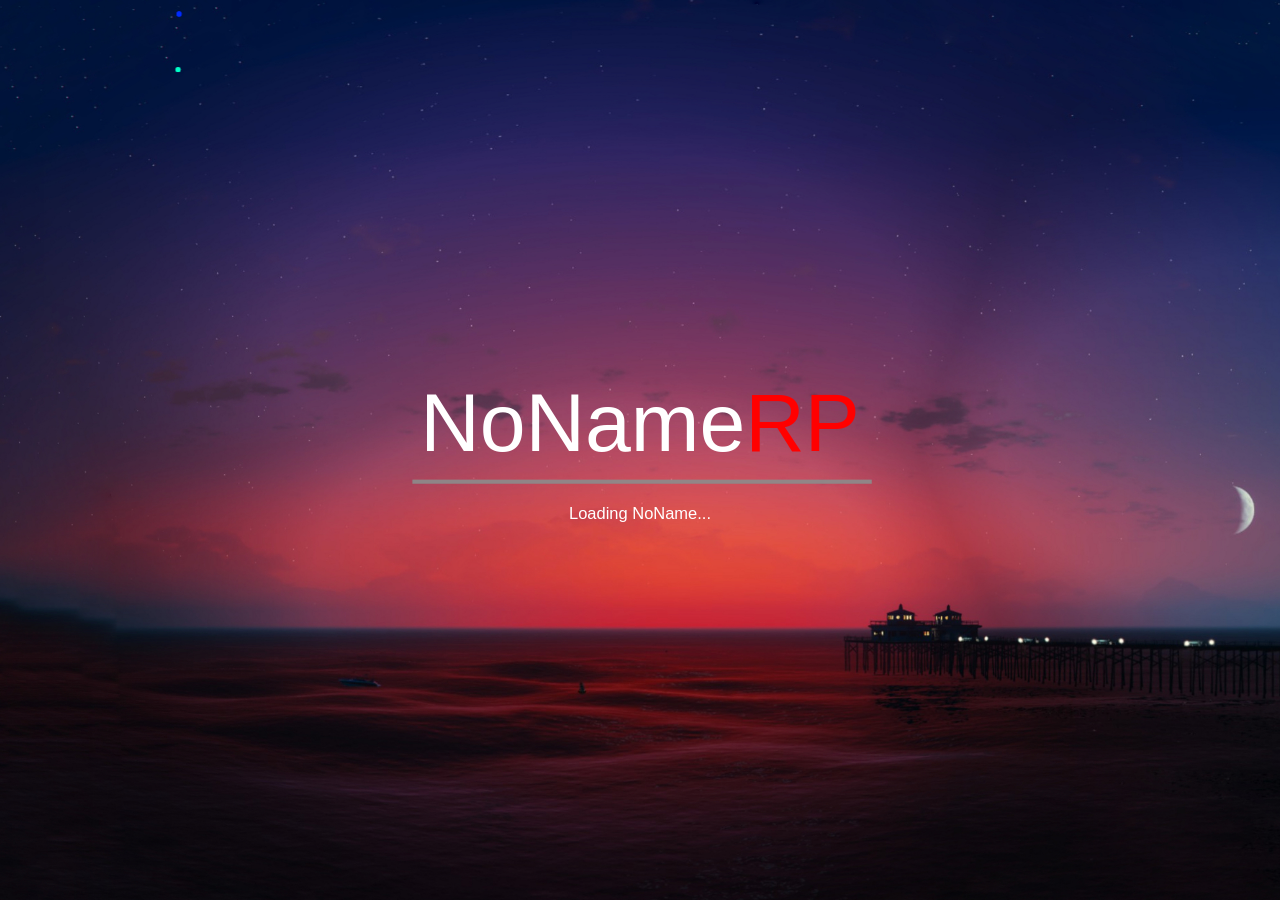
<file: resources/[scripts]/loading-screen/index.html>
<html>
    <head>	
	    <link href="style.css" rel="stylesheet" type="text/css" />	
    </head>
	
        <div id="background">
		<div class='center'>
			<div class='title'>NoName<span style='color:red;'>RP</span></div>
			<div style='width: 99%;'>
				<div class="loadbar"><div class="load"></div></div>
			</div>
			<div class='text'>Loading NoName...</div>
		</div>
		
		<div class="pyro">
            <div class="before"></div>
            <div class="after"></div>
        </div>
		
		<script type="text/javascript">
			var count = 0;
			var thisCount = 0;
			
			const handlers = {
				startInitFunctionOrder(data)
				{
					count = data.count;
				},

				initFunctionInvoking(data)
				{
					document.querySelector('.load').style.left = '0%';
					document.querySelector('.load').style.width = ((data.idx / count) * 100) + '%';
				},

				startDataFileEntries(data)
				{
					count = data.count;
				},

				performMapLoadFunction(data)
				{
					++thisCount;

					document.querySelector('.load').style.left = '0%';
					document.querySelector('.load').style.width = ((thisCount / count) * 100) + '%';
				}
			};

			window.addEventListener('message', function(e)
			{
				(handlers[e.data.eventName] || function() {})(e.data);
			});
			
			window.onload = function() {};
		</script>
    </body>
</html>
</file>
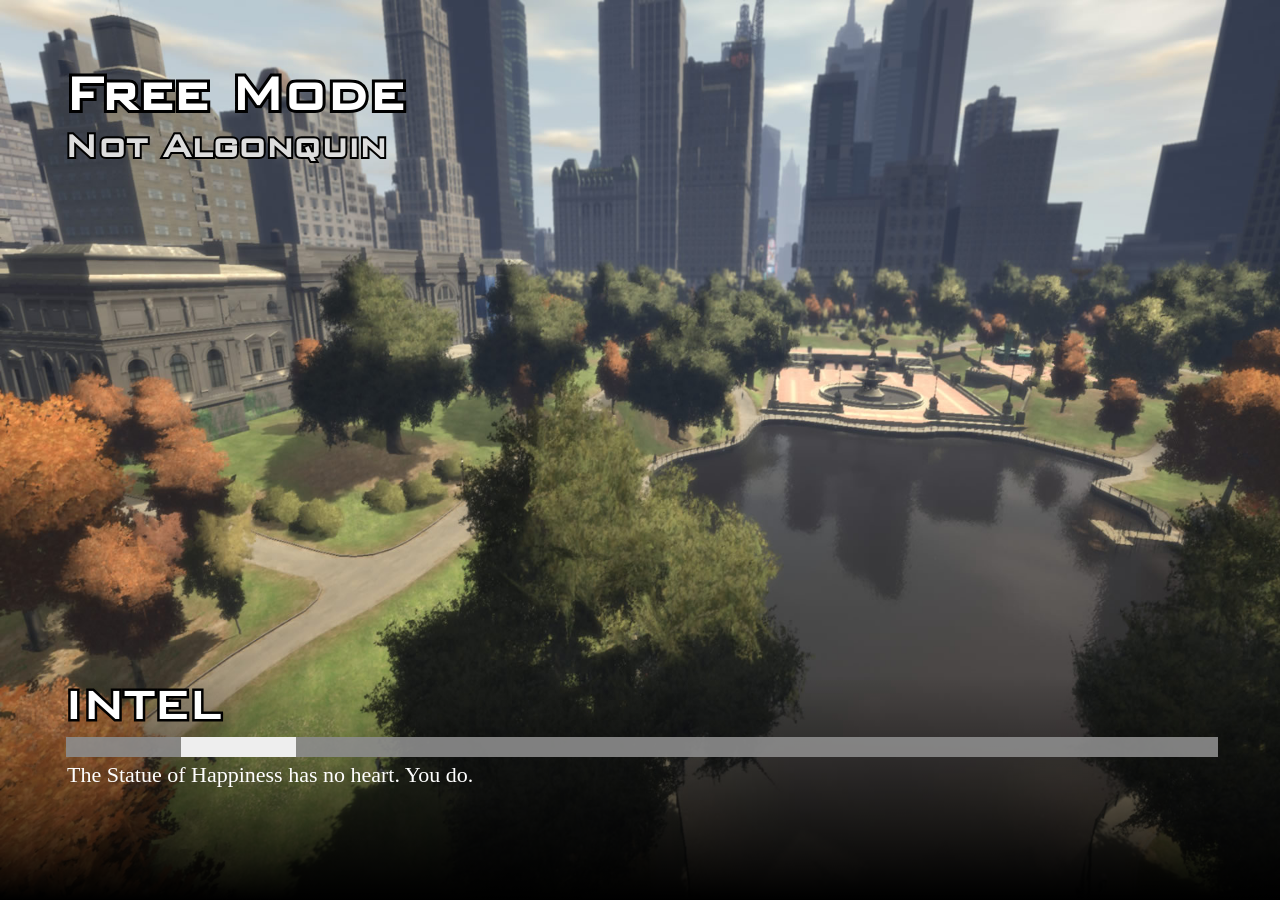
<file: resources/[fivem]/[test]/example-loadscreen/index.html>
<html>
    <head>
        <link href="keks.css" rel="stylesheet" type="text/css" />
    </head>
    <body>
        <div class="backdrop">
            <div class="top">
                <h1 title="Free Mode">Free Mode</h1>
                <h2 title="Not Algonquin">Not Algonquin</h2>
            </div>

            <div class="letni">
                <h2 title="INTEL">Intel</h2>
                <h3></h3>
                <div class="loadbar"><div class="thingy"></div></div>
                <p>The Statue of Happiness has no heart. You do.</p>
            </div>
            <div class="bottom">
                <div id="gradient">
                </div>
            </div>
        </div>

<script type="text/javascript">
// this will actually restart the loading bar a lot, making multiple loading bars is an exercise to the reader... for now.
// for a set of possible events, see https://github.com/citizenfx/fivem/blob/master/code/components/loading-screens-five/src/LoadingScreens.cpp
var count = 0;
var thisCount = 0;

const emoji = {
    INIT_BEFORE_MAP_LOADED: [ '🍉' ],
    INIT_AFTER_MAP_LOADED: [ '🍋', '🍊' ],
    INIT_SESSION: [ '🍐', '🍅', '🍆' ],
};

const handlers = {
    startInitFunctionOrder(data)
    {
        count = data.count;

        document.querySelector('.letni h3').innerHTML += emoji[data.type][data.order - 1] || '';
    },

    initFunctionInvoking(data)
    {
        document.querySelector('.thingy').style.left = '0%';
        document.querySelector('.thingy').style.width = ((data.idx / count) * 100) + '%';
    },

    startDataFileEntries(data)
    {
        count = data.count;

        document.querySelector('.letni h3').innerHTML += "\u{1f358}";
    },

    performMapLoadFunction(data)
    {
        ++thisCount;

        document.querySelector('.thingy').style.left = '0%';
        document.querySelector('.thingy').style.width = ((thisCount / count) * 100) + '%';
    },

    onLogLine(data)
    {
        document.querySelector('.letni p').innerHTML = data.message + "..!";
    }
};

window.addEventListener('message', function(e)
{
    (handlers[e.data.eventName] || function() {})(e.data);
});
</script>
    </body>
</html>
</file>
<file: resources/[scripts]/loading-screen/style.css>
#background
			{
				width: 100%;
				height: 100%;
	            background-color: #2b1d2c;
	            background-image: url(786027.jpg);
				background-size: cover;
				position: fixed;
				left: 0;
				right: 0;
				z-index: 1;
				transform: scale(1.03);
				transition: all 20s linear;
				background-position: 0px 0px;
				display: block;
			}

			.center {
				width:450px;
				height:100px;
				position:absolute;
				left:50%;
				top:50%;
				margin:-100px 0 0 -225px;								
				text-align: center;
			}
			
			.title {
				color: #ffffff;
				margin-top: 20px;
				font-size: 5.0em;
				font-style: bold;
				font-family: Arial;
			}
			
			.text {
				color: #ffffff;
				margin-top: 20px;
				font-size: 1.0em;
				font-family: Arial;
			}
			
			.loadbar {			
											width: 100%;
				background-color: rgba(140, 140, 140, .9);
				height: 4px;
				margin-left: 4px;
				margin-right: 6px;
				margin-top: 9px;
				margin-bottom: 9px;
				overflow: hidden;
				position: relative;
				display: block;
			}
			
			.thingy
			{
				width: 0%;
				background-color: #096;
				height: 40px;
				position: absolute;
				left: 0%;
			}	
			
			.pyro > .before, .pyro > .after {
				position: absolute;
				width: 5px;
				height: 5px;
				border-radius: 50%;
				box-shadow: -120px -218.66667px blue, 248px -16.66667px #00ff84, 190px 16.33333px #002bff, -113px -308.66667px #ff009d, -109px -287.66667px #ffb300, -50px -313.66667px #ff006e, 226px -31.66667px #ff4000, 180px -351.66667px #ff00d0, -12px -338.66667px #00f6ff, 220px -388.66667px #99ff00, -69px -27.66667px #ff0400, -111px -339.66667px #6200ff, 155px -237.66667px #00ddff, -152px -380.66667px #00ffd0, -50px -37.66667px #00ffdd, -95px -175.66667px #a6ff00, -88px 10.33333px #0d00ff, 112px -309.66667px #005eff, 69px -415.66667px #ff00a6, 168px -100.66667px #ff004c, -244px 24.33333px #ff6600, 97px -325.66667px #ff0066, -211px -182.66667px #00ffa2, 236px -126.66667px #b700ff, 140px -196.66667px #9000ff, 125px -175.66667px #00bbff, 118px -381.66667px #ff002f, 144px -111.66667px #ffae00, 36px -78.66667px #f600ff, -63px -196.66667px #c800ff, -218px -227.66667px #d4ff00, -134px -377.66667px #ea00ff, -36px -412.66667px #ff00d4, 209px -106.66667px #00fff2, 91px -278.66667px #000dff, -22px -191.66667px #9dff00, 139px -392.66667px #a6ff00, 56px -2.66667px #0099ff, -156px -276.66667px #ea00ff, -163px -233.66667px #00fffb, -238px -346.66667px #00ff73, 62px -363.66667px #0088ff, 244px -170.66667px #0062ff, 224px -142.66667px #b300ff, 141px -208.66667px #9000ff, 211px -285.66667px #ff6600, 181px -128.66667px #1e00ff, 90px -123.66667px #c800ff, 189px 70.33333px #00ffc8, -18px -383.66667px #00ff33, 100px -6.66667px #ff008c;
				-moz-animation: 1s bang ease-out infinite backwards, 1s gravity ease-in infinite backwards, 5s position linear infinite backwards;
				-webkit-animation: 1s bang ease-out infinite backwards, 1s gravity ease-in infinite backwards, 5s position linear infinite backwards;
				-o-animation: 1s bang ease-out infinite backwards, 1s gravity ease-in infinite backwards, 5s position linear infinite backwards;
				-ms-animation: 1s bang ease-out infinite backwards, 1s gravity ease-in infinite backwards, 5s position linear infinite backwards;
				animation: 1s bang ease-out infinite backwards, 1s gravity ease-in infinite backwards, 5s position linear infinite backwards; }

			.pyro > .after {
				-moz-animation-delay: 1.25s, 1.25s, 1.25s;
				-webkit-animation-delay: 1.25s, 1.25s, 1.25s;
				-o-animation-delay: 1.25s, 1.25s, 1.25s;
				-ms-animation-delay: 1.25s, 1.25s, 1.25s;
				animation-delay: 1.25s, 1.25s, 1.25s;
				-moz-animation-duration: 1.25s, 1.25s, 6.25s;
				-webkit-animation-duration: 1.25s, 1.25s, 6.25s;
				-o-animation-duration: 1.25s, 1.25s, 6.25s;
				-ms-animation-duration: 1.25s, 1.25s, 6.25s;
				animation-duration: 1.25s, 1.25s, 6.25s; }

			@-webkit-keyframes bang {
				from {
								box-shadow: 0 0 white, 0 0 white, 0 0 white, 0 0 white, 0 0 white, 0 0 white, 0 0 white, 0 0 white, 0 0 white, 0 0 white, 0 0 white, 0 0 white, 0 0 white, 0 0 white, 0 0 white, 0 0 white, 0 0 white, 0 0 white, 0 0 white, 0 0 white, 0 0 white, 0 0 white, 0 0 white, 0 0 white, 0 0 white, 0 0 white, 0 0 white, 0 0 white, 0 0 white, 0 0 white, 0 0 white, 0 0 white, 0 0 white, 0 0 white, 0 0 white, 0 0 white, 0 0 white, 0 0 white, 0 0 white, 0 0 white, 0 0 white, 0 0 white, 0 0 white, 0 0 white, 0 0 white, 0 0 white, 0 0 white, 0 0 white, 0 0 white, 0 0 white, 0 0 white; } }
			@-moz-keyframes bang {
				from {
								box-shadow: 0 0 white, 0 0 white, 0 0 white, 0 0 white, 0 0 white, 0 0 white, 0 0 white, 0 0 white, 0 0 white, 0 0 white, 0 0 white, 0 0 white, 0 0 white, 0 0 white, 0 0 white, 0 0 white, 0 0 white, 0 0 white, 0 0 white, 0 0 white, 0 0 white, 0 0 white, 0 0 white, 0 0 white, 0 0 white, 0 0 white, 0 0 white, 0 0 white, 0 0 white, 0 0 white, 0 0 white, 0 0 white, 0 0 white, 0 0 white, 0 0 white, 0 0 white, 0 0 white, 0 0 white, 0 0 white, 0 0 white, 0 0 white, 0 0 white, 0 0 white, 0 0 white, 0 0 white, 0 0 white, 0 0 white, 0 0 white, 0 0 white, 0 0 white, 0 0 white; } }
			@-o-keyframes bang {
				from {
								box-shadow: 0 0 white, 0 0 white, 0 0 white, 0 0 white, 0 0 white, 0 0 white, 0 0 white, 0 0 white, 0 0 white, 0 0 white, 0 0 white, 0 0 white, 0 0 white, 0 0 white, 0 0 white, 0 0 white, 0 0 white, 0 0 white, 0 0 white, 0 0 white, 0 0 white, 0 0 white, 0 0 white, 0 0 white, 0 0 white, 0 0 white, 0 0 white, 0 0 white, 0 0 white, 0 0 white, 0 0 white, 0 0 white, 0 0 white, 0 0 white, 0 0 white, 0 0 white, 0 0 white, 0 0 white, 0 0 white, 0 0 white, 0 0 white, 0 0 white, 0 0 white, 0 0 white, 0 0 white, 0 0 white, 0 0 white, 0 0 white, 0 0 white, 0 0 white, 0 0 white; } }
			@-ms-keyframes bang {
				from {
								box-shadow: 0 0 white, 0 0 white, 0 0 white, 0 0 white, 0 0 white, 0 0 white, 0 0 white, 0 0 white, 0 0 white, 0 0 white, 0 0 white, 0 0 white, 0 0 white, 0 0 white, 0 0 white, 0 0 white, 0 0 white, 0 0 white, 0 0 white, 0 0 white, 0 0 white, 0 0 white, 0 0 white, 0 0 white, 0 0 white, 0 0 white, 0 0 white, 0 0 white, 0 0 white, 0 0 white, 0 0 white, 0 0 white, 0 0 white, 0 0 white, 0 0 white, 0 0 white, 0 0 white, 0 0 white, 0 0 white, 0 0 white, 0 0 white, 0 0 white, 0 0 white, 0 0 white, 0 0 white, 0 0 white, 0 0 white, 0 0 white, 0 0 white, 0 0 white, 0 0 white; } }
			@keyframes bang {
				from {
								box-shadow: 0 0 white, 0 0 white, 0 0 white, 0 0 white, 0 0 white, 0 0 white, 0 0 white, 0 0 white, 0 0 white, 0 0 white, 0 0 white, 0 0 white, 0 0 white, 0 0 white, 0 0 white, 0 0 white, 0 0 white, 0 0 white, 0 0 white, 0 0 white, 0 0 white, 0 0 white, 0 0 white, 0 0 white, 0 0 white, 0 0 white, 0 0 white, 0 0 white, 0 0 white, 0 0 white, 0 0 white, 0 0 white, 0 0 white, 0 0 white, 0 0 white, 0 0 white, 0 0 white, 0 0 white, 0 0 white, 0 0 white, 0 0 white, 0 0 white, 0 0 white, 0 0 white, 0 0 white, 0 0 white, 0 0 white, 0 0 white, 0 0 white, 0 0 white, 0 0 white; } }
			@-webkit-keyframes gravity {
				to {
								transform: translateY(200px);
								-moz-transform: translateY(200px);
								-webkit-transform: translateY(200px);
								-o-transform: translateY(200px);
								-ms-transform: translateY(200px);
								opacity: 0; } }
			@-moz-keyframes gravity {
				to {
								transform: translateY(200px);
								-moz-transform: translateY(200px);
								-webkit-transform: translateY(200px);
								-o-transform: translateY(200px);
								-ms-transform: translateY(200px);
								opacity: 0; } }
			@-o-keyframes gravity {
				to {
								transform: translateY(200px);
								-moz-transform: translateY(200px);
								-webkit-transform: translateY(200px);
								-o-transform: translateY(200px);
								-ms-transform: translateY(200px);
								opacity: 0; } }
			@-ms-keyframes gravity {
				to {
								transform: translateY(200px);
								-moz-transform: translateY(200px);
								-webkit-transform: translateY(200px);
								-o-transform: translateY(200px);
								-ms-transform: translateY(200px);
								opacity: 0; } }
			@keyframes gravity {
				to {
								transform: translateY(200px);
								-moz-transform: translateY(200px);
								-webkit-transform: translateY(200px);
								-o-transform: translateY(200px);
								-ms-transform: translateY(200px);
								opacity: 0; } }
			@-webkit-keyframes position {
				0%, 19.9% {
								margin-top: 10%;
								margin-left: 40%; }

				20%, 39.9% {
								margin-top: 40%;
								margin-left: 30%; }

				40%, 59.9% {
								margin-top: 20%;
								margin-left: 70%; }

				60%, 79.9% {
								margin-top: 30%;
								margin-left: 20%; }

				80%, 99.9% {
								margin-top: 30%;
								margin-left: 80%; } }
			@-moz-keyframes position {
				0%, 19.9% {
								margin-top: 10%;
								margin-left: 40%; }

				20%, 39.9% {
								margin-top: 40%;
								margin-left: 30%; }

				40%, 59.9% {
								margin-top: 20%;
								margin-left: 70%; }

				60%, 79.9% {
								margin-top: 30%;
								margin-left: 20%; }

				80%, 99.9% {
								margin-top: 30%;
								margin-left: 80%; } }
			@-o-keyframes position {
				0%, 19.9% {
								margin-top: 10%;
								margin-left: 40%; }

				20%, 39.9% {
								margin-top: 40%;
								margin-left: 30%; }

				40%, 59.9% {
								margin-top: 20%;
								margin-left: 70%; }

				60%, 79.9% {
								margin-top: 30%;
								margin-left: 20%; }

				80%, 99.9% {
								margin-top: 30%;
								margin-left: 80%; } }
			@-ms-keyframes position {
				0%, 19.9% {
								margin-top: 10%;
								margin-left: 40%; }

				20%, 39.9% {
								margin-top: 40%;
								margin-left: 30%; }

				40%, 59.9% {
								margin-top: 20%;
								margin-left: 70%; }

				60%, 79.9% {
								margin-top: 30%;
								margin-left: 20%; }

				80%, 99.9% {
								margin-top: 30%;
								margin-left: 80%; } }
			@keyframes position {
				0%, 19.9% {
								margin-top: 10%;
								margin-left: 40%; }

				20%, 39.9% {
								margin-top: 40%;
								margin-left: 30%; }

				40%, 59.9% {
								margin-top: 20%;
								margin-left: 70%; }

				60%, 79.9% {
								margin-top: 30%;
								margin-left: 20%; }

				80%, 99.9% {
								margin-top: 30%;
								margin-left: 80%; } }
</file>
<file: resources/[fivem]/[test]/example-loadscreen/keks.css>
body
{
    margin: 0px;
    padding: 0px;
}

.backdrop
{
    position: relative;
    top: 0px;
    left: 0px;
    width: 100%;
    height: 100%;

    background-image: url(loadscreen.jpg);
    background-size: 100% 100%;
}

.bottom
{
    position: absolute;
    bottom: 0px;
    width: 100%;
    height: 100%;
}

#gradient
{
    position: absolute;
    bottom: 0px;
    width: 100%;

    height: 25%;

    background: linear-gradient(to bottom, rgba(0, 0, 0, 0) 0%, rgba(0, 0, 0, 1) 100%);
}

@font-face {
    font-family: 'BankGothic';
    src: url('bankgothic.ttf') format('truetype');
    font-weight: normal;
    font-style: normal;
}

h1, h2 {
  position: relative;
  background: transparent;
  z-index: 0;
}
/* add a single stroke */
h1:before, h2:before {
  content: attr(title);
  position: absolute;
  -webkit-text-stroke: 0.1em #000;
  left: 0;
  z-index: -1;
}


.letni
{
    position: absolute;
    left: 5%;
    right: 5%;
    bottom: 10%;

    z-index: 5;

    color: #fff;

    font-family: "Segoe UI";
}

.letni p
{
    font-size: 22px;

    margin-left: 3px;

    margin-top: 0px;
}

.letni h2, .letni h3
{
    font-family: BankGothic;

    text-transform: uppercase;

    font-size: 50px;

    margin: 0px;

    display: inline-block;
}

.top
{
    color: #fff;

    position: absolute;
    top: 7%;
    left: 5%;
    right: 5%;
}

.top h1
{
    font-family: BankGothic;
    font-size: 60px;

    margin: 0px;
}

.top h2
{
    font-family: BankGothic;
    font-size: 40px;

    margin: 0px;

    color: #ddd;
}

.loadbar
{
    width: 100%;
    background-color: rgba(140, 140, 140, .9);
    height: 20px;

    margin-left: 2px;
    margin-right: 3px;

    margin-top: 5px;
    margin-bottom: 5px;

    overflow: hidden;

    position: relative;

    display: block;
}

.thingy
{
    width: 10%;
    background-color: #eee;
    height: 20px;

    position: absolute;
    left: 10%;
}
</file>
